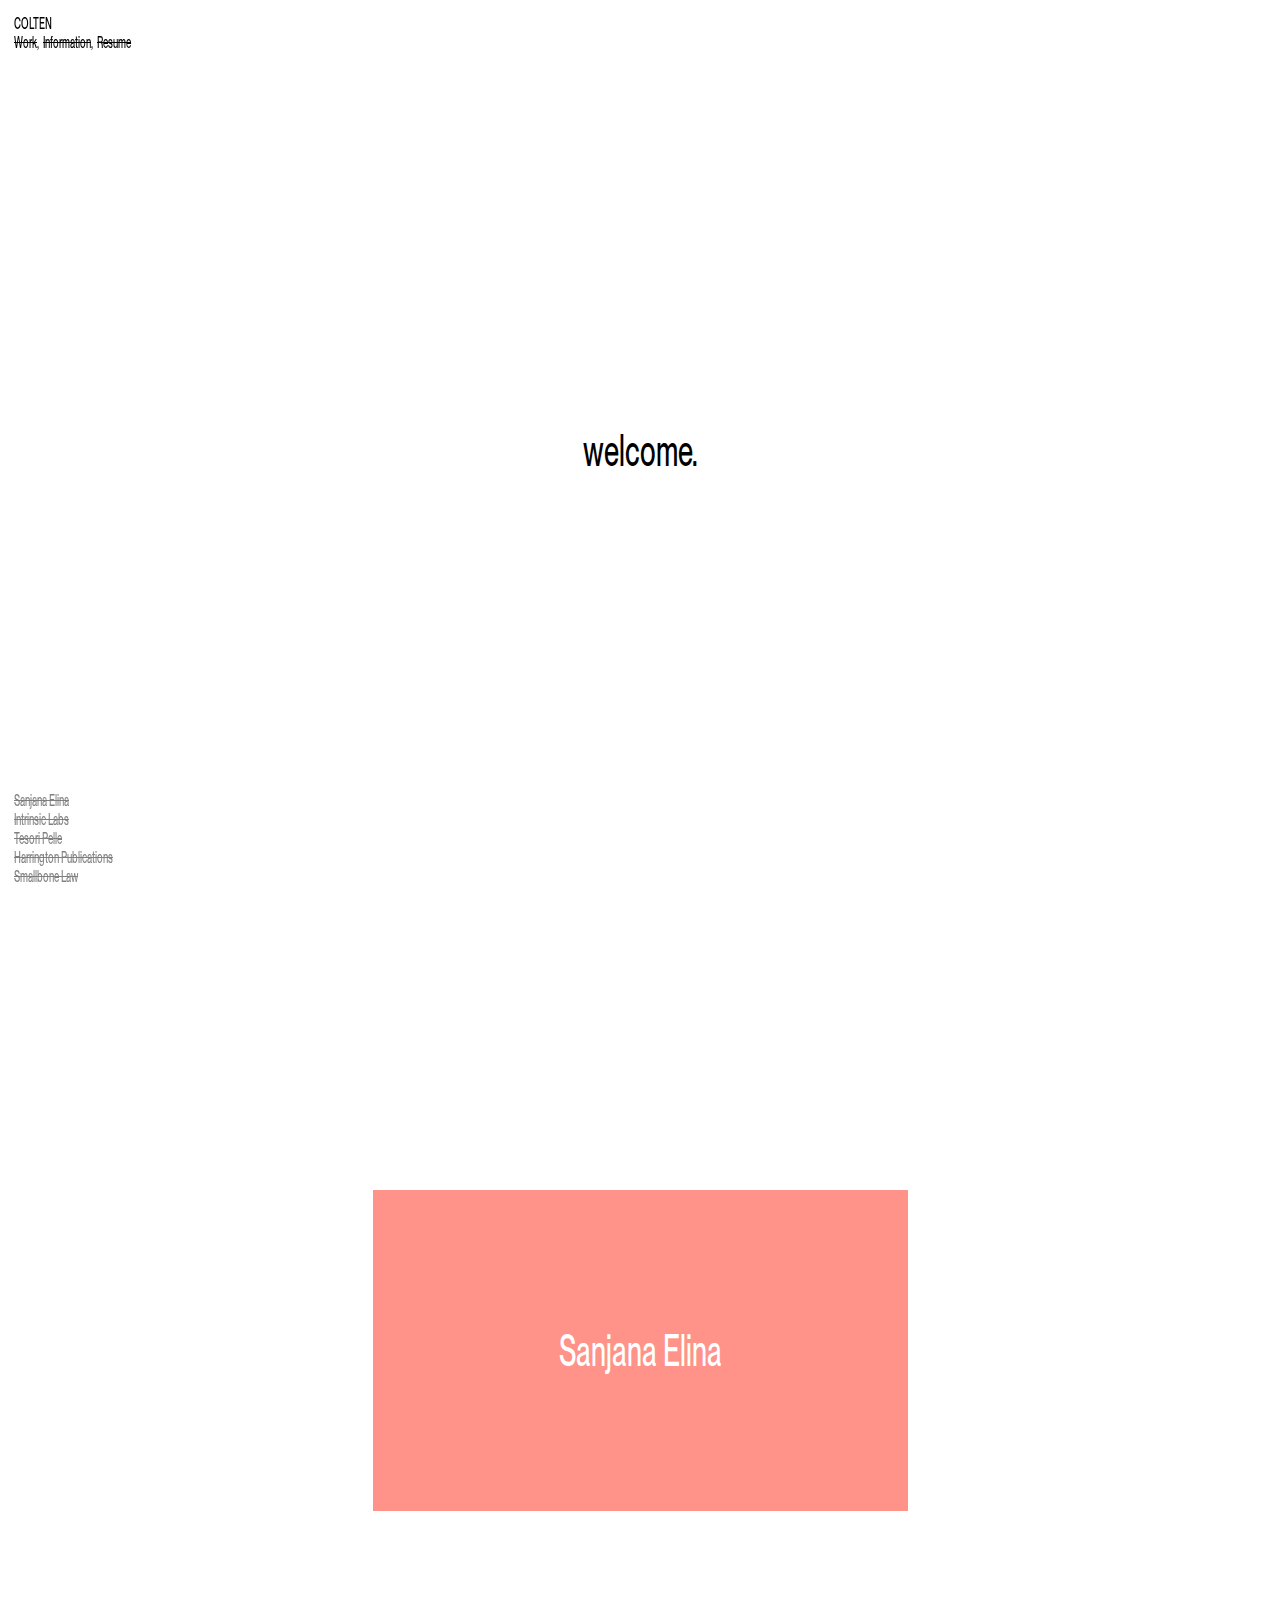
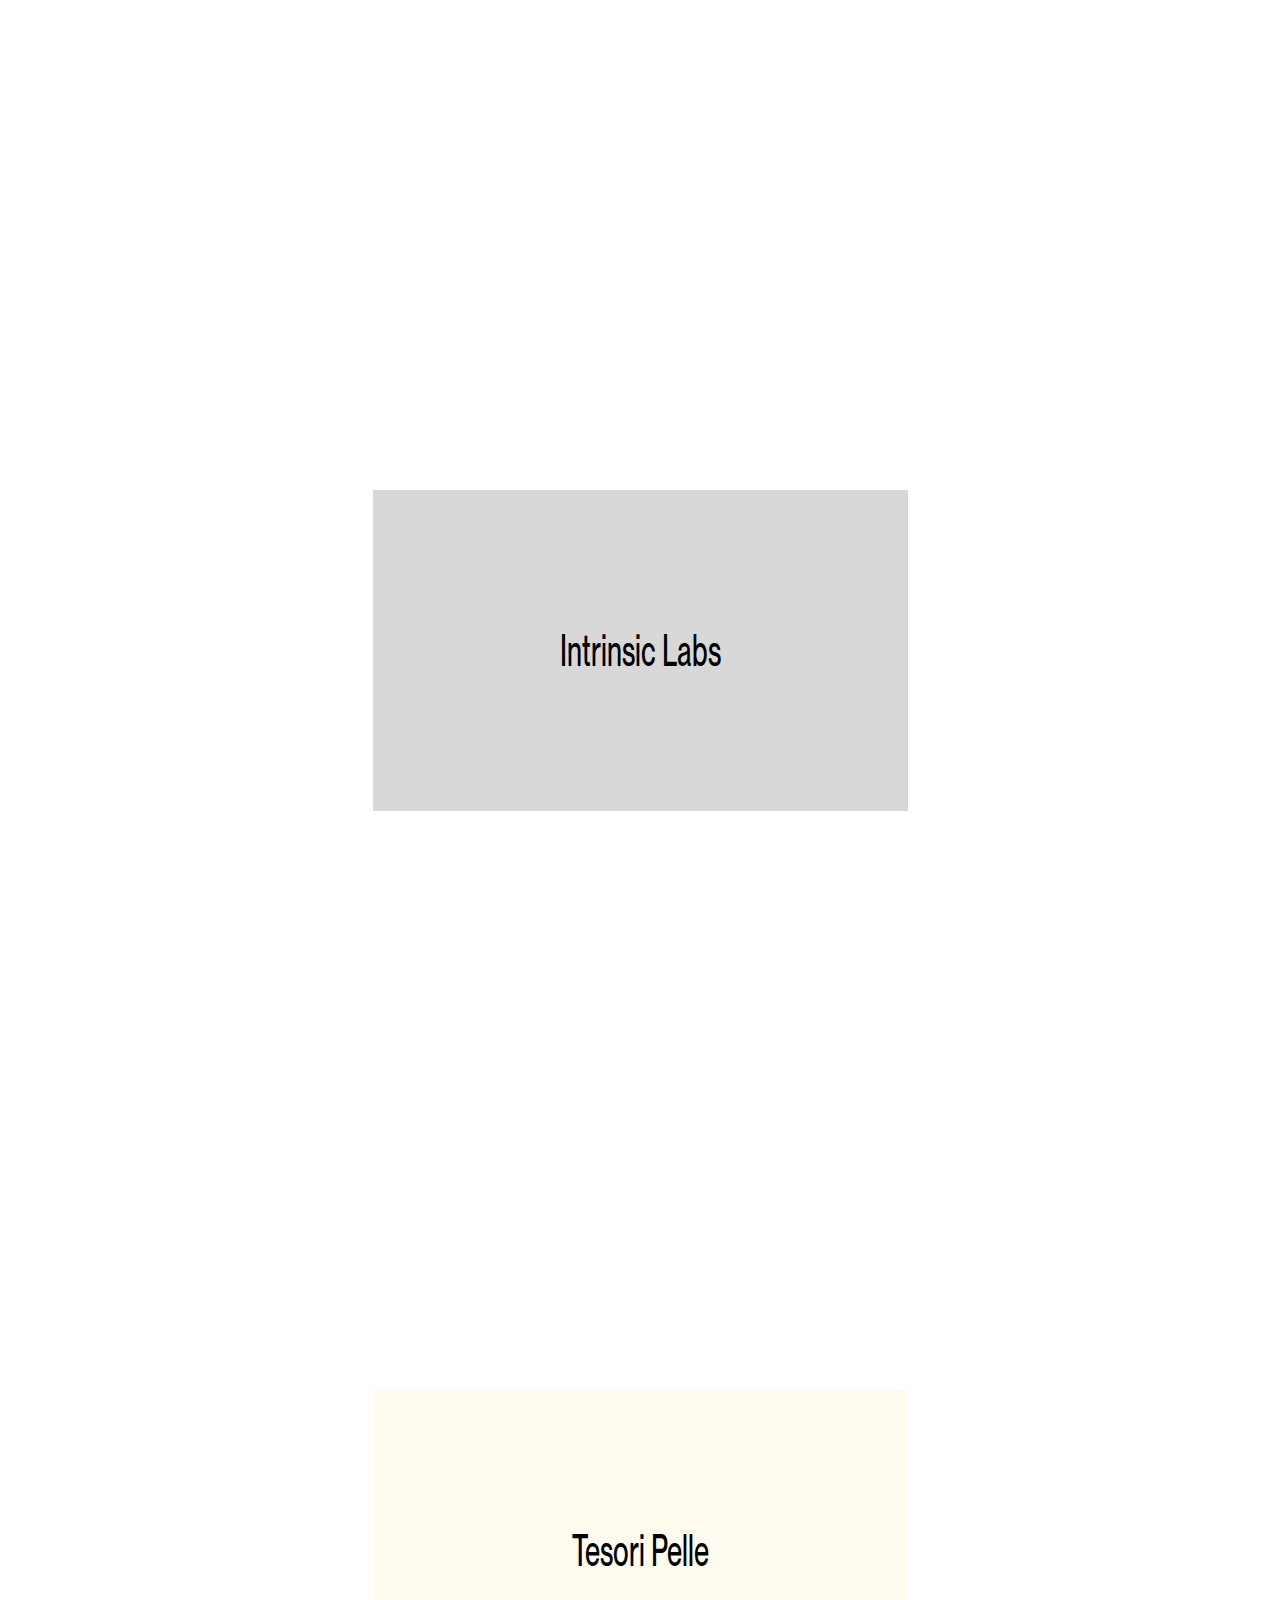
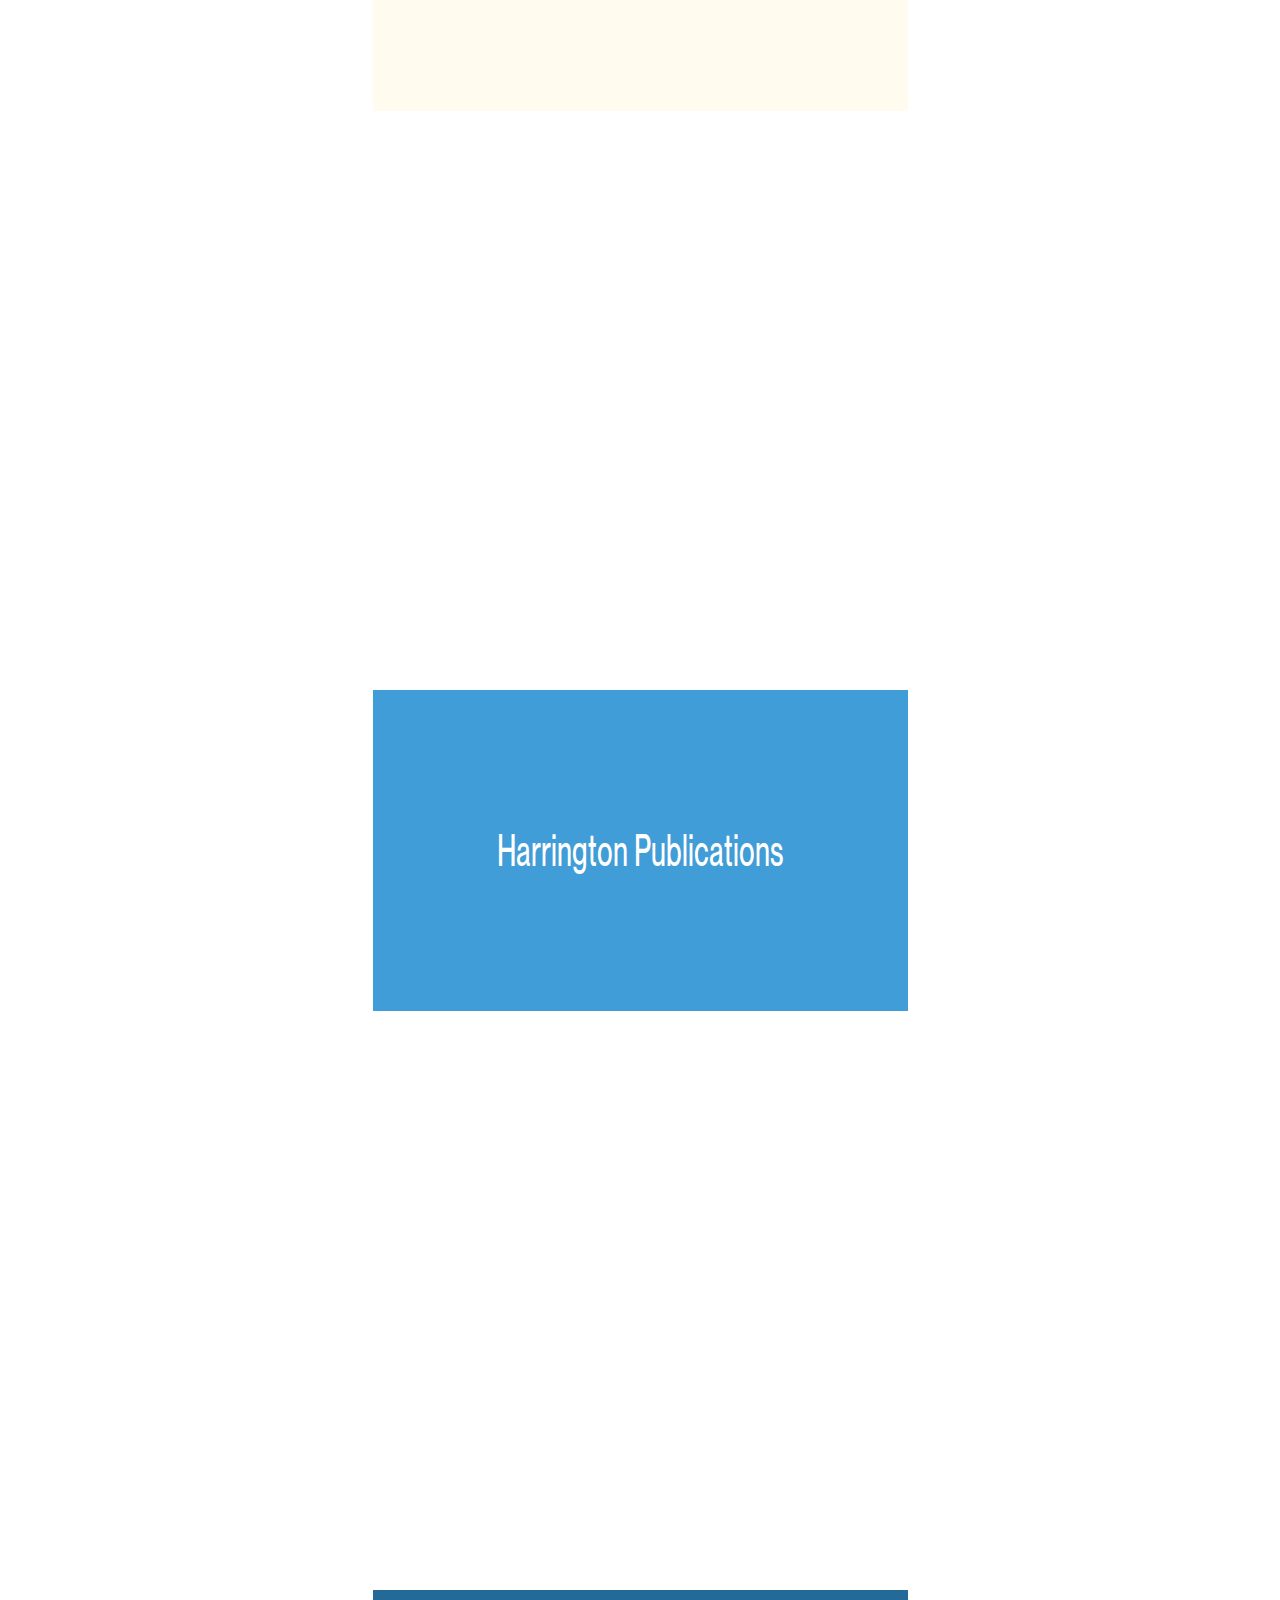
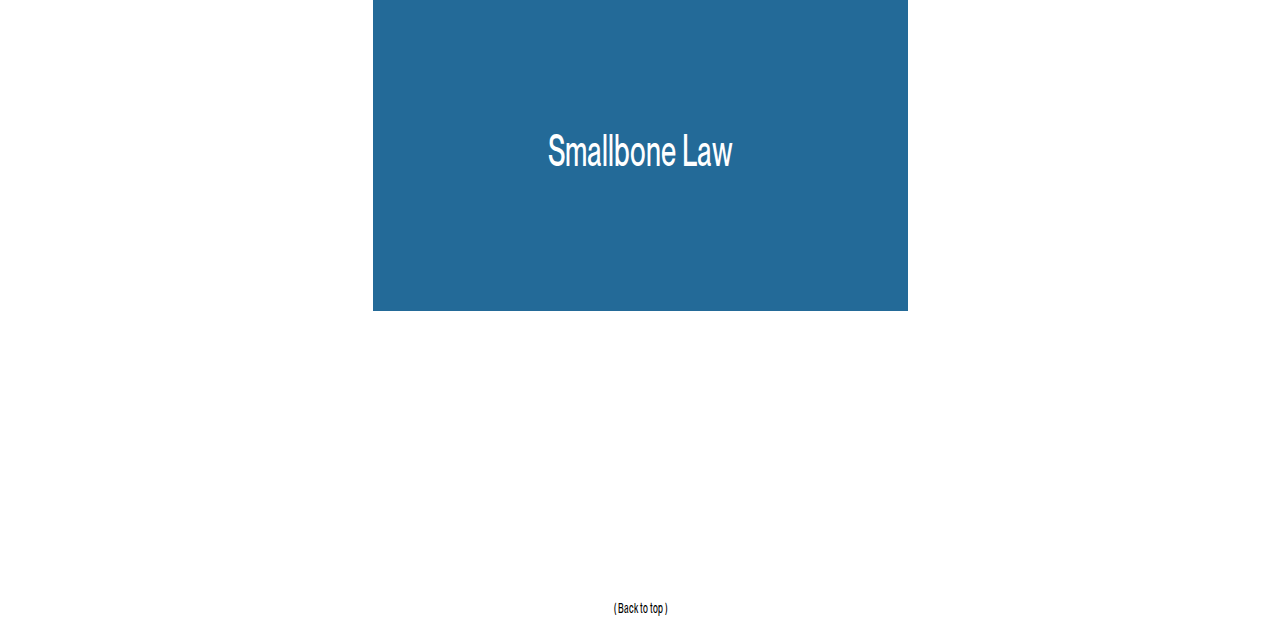
<file: index.html>
<!DOCTYPE html>
<html lang="en">
  <head>
    <meta charset="UTF-8" />
    <meta name="viewport" content="width=device-width, initial-scale=1.0" />
    <title>COLTEN</title>
    <link
      rel="icon"
      type="image/x-icon"
      href="/assets/favicon_io/favicon.ico"
    />
    <link rel="stylesheet" href="css/styles.css" />
  </head>
  <body>
    <div id="nav-header"></div>
    <div id="nav-footer"></div>

    <!--  -->
    <section id="welcome-message">
      <div class="center-screen h1">welcome.</div>
    </section>
    <!--  -->

    <!-- MOBILE MODAL -->
    <div id="mobile-modal" class="mobile-modal">
      <div class="modal-content">
        <div class="modal-details-wrapper">
          <div class="more-info-modal">
            <div class="container">
              <div id="modal-publish-year-01" class="caps"></div>
              <div id="modal-category-01" class="caps"></div>
            </div>
            <div id="modal-description-01" class="m-desc"></div>
          </div>
          <a class="unstyle-link">
            <span class="close-btn" id="close-btn">CLOSE &nbsp;&times;</span>
          </a>
        </div>
      </div>
    </div>
    <!--  -->

    <!-- SANJANA ELINA -->
    <section id="project02" class="center-screen">
      <div class="card-wrapper">
        <a
          href="https://sanjanaelina.com/"
          target="_blank"
          id="anchor-wrapper"
          class="unstyle-link"
        >
          <div class="h1 white-text card project-2-color">Sanjana Elina</div>
        </a>
        <div class="more-info">
          <div class="container">
            <div id="publish-year-02" class="caps"></div>
            <div id="category-02" class="caps"></div>
          </div>
          <div id="description-02"></div>
        </div>
        <div class="more-info-button">
          <a class="unstyle-link">
            <div class="more-info-btn caps">More info +</div>
          </a>
        </div>
      </div>
    </section>
    <!--  -->

    <!-- INTRINSIC LABS -->
    <section id="project01" class="center-screen">
      <div class="card-wrapper">
        <a
          href="https://intrinsiclabs.co/"
          target="_blank"
          id="anchor-wrapper"
          class="unstyle-link"
        >
          <div class="h1 card project-1-color">Intrinsic Labs</div>
        </a>

        <div class="more-info">
          <div class="container">
            <div id="publish-year-01" class="caps"></div>
            <div id="category-01" class="caps"></div>
          </div>
          <div id="description-01"></div>
        </div>
        <div class="more-info-button">
          <a class="unstyle-link">
            <div class="more-info-btn caps">More info +</div>
          </a>
        </div>
      </div>
    </section>
    <!--  -->

    <!-- TESORI PELLE -->
    <section id="project03" class="center-screen">
      <div class="card-wrapper">
        <a
          href="https://tesoripelle.com/"
          target="_blank"
          id="anchor-wrapper"
          class="unstyle-link"
        >
          <div class="h1 black-text card project-3-color">Tesori Pelle</div>
        </a>
        <div class="more-info">
          <div class="container">
            <div id="publish-year-03" class="caps"></div>
            <div id="category-03" class="caps"></div>
          </div>
          <div id="description-03"></div>
        </div>
        <div class="more-info-button">
          <a class="unstyle-link">
            <div class="more-info-btn caps">More info +</div>
          </a>
        </div>
      </div>
    </section>
    <!--  -->

    <!-- HARRINGTON PUBLICATIONS -->
    <section id="project05" class="center-screen">
      <div class="card-wrapper">
        <a
          href="https://himpublications.com/"
          target="_blank"
          id="anchor-wrapper"
          class="unstyle-link"
        >
          <div class="h1 white-text card project-5-color">
            Harrington Publications
          </div>
        </a>
        <div class="more-info">
          <div class="container">
            <div id="publish-year-05" class="caps"></div>
            <div id="category-05" class="caps"></div>
          </div>
          <div id="description-05"></div>
        </div>
        <div class="more-info-button">
          <a class="unstyle-link">
            <div class="more-info-btn caps">More info +</div>
          </a>
        </div>
      </div>
    </section>
    <!--  -->

    <!-- SMALLBONE LAW -->
    <section id="project06" class="center-screen">
      <div class="card-wrapper">
        <a
          href="https://smallbone-law.webflow.io/"
          target="_blank"
          id="anchor-wrapper"
          class="unstyle-link"
        >
          <div class="h1 white-text card project-6-color">Smallbone Law</div>
        </a>
        <div class="more-info">
          <div class="container">
            <div id="publish-year-06" class="caps"></div>
            <div id="category-06" class="caps"></div>
          </div>
          <div id="description-06"></div>
        </div>
        <div class="more-info-button">
          <a class="unstyle-link">
            <div class="more-info-btn caps">More info +</div>
          </a>
        </div>
      </div>
    </section>
    <!--  -->

    <!-- BENDERWORKS -->
    <!-- DISPLAY NONE -->
    <section style="display: none" id="project04" class="center-screen">
      <div class="card-wrapper">
        <a href="" target="_blank" id="anchor-wrapper" class="unstyle-link">
          <div class="h1 white-text card project-4-color">BenderWorks</div>
        </a>
        <div class="more-info">
          <div class="container">
            <div id="publish-year-04" class="caps"></div>
            <div id="category-04" class="caps"></div>
          </div>
          <div id="description-04"></div>
        </div>
        <div class="more-info-button">
          <a class="unstyle-link">
            <div class="more-info-btn caps">More info +</div>
          </a>
        </div>
      </div>
    </section>
    <!--  -->

    <!-- UNGER BUILDERS -->
    <!-- DISPLAY NONE -->
    <section style="display: none" id="project07" class="center-screen">
      <div class="card-wrapper">
        <a
          href="https://ungerbuilders.com/"
          target="_blank"
          id="anchor-wrapper"
          class="unstyle-link"
        >
          <div class="h1 white-text card project-7-color">Unger Builders</div>
        </a>
        <div class="more-info">
          <div class="container">
            <div id="publish-year-07" class="caps"></div>
            <div id="category-07" class="caps"></div>
          </div>
          <div id="description-07"></div>
        </div>
        <div class="more-info-button">
          <a class="unstyle-link">
            <div class="more-info-btn caps">More info +</div>
          </a>
        </div>
      </div>
    </section>
    <!--  -->

    <!-- TUNETROVE -->
    <!-- DISPLAY NONE -->
    <section style="display: none" id="project08" class="center-screen">
      <div class="card-wrapper">
        <a href="" target="_blank" id="anchor-wrapper" class="unstyle-link">
          <div class="h1 black-text card project-8-color">TuneTrove</div>
        </a>
        <div class="more-info">
          <div class="container">
            <div id="publish-year-08" class="caps"></div>
            <div id="category-08" class="caps"></div>
          </div>
          <div id="description-08"></div>
        </div>
        <div class="more-info-button">
          <a class="unstyle-link">
            <div class="more-info-btn caps">More info +</div>
          </a>
        </div>
      </div>
    </section>
    <!--  -->

    <!-- WEATHERBY -->
    <!-- DISPLAY NONE -->
    <section style="display: none" id="project09" class="center-screen">
      <div class="card-wrapper">
        <a
          href="https://weatherbyapp.onrender.com/"
          target="_blank"
          id="anchor-wrapper"
          class="unstyle-link"
        >
          <div class="h1 white-text card project-9-color">Weatherby App</div>
        </a>
        <div class="more-info">
          <div class="container">
            <div id="publish-year-09" class="caps"></div>
            <div id="category-09" class="caps"></div>
          </div>
          <div id="description-09"></div>
        </div>
        <div class="more-info-button">
          <a class="unstyle-link">
            <div class="more-info-btn caps">More info +</div>
          </a>
        </div>
      </div>
    </section>
    <!--  -->

    <a id="scroll-indicator" class="unstyle-link small">( Back to top )</a>

    <!-- <script src="/js/smooth-scroll.js"></script> -->
    <script src="js/main-page.js"></script>
  </body>
</html>
</file>
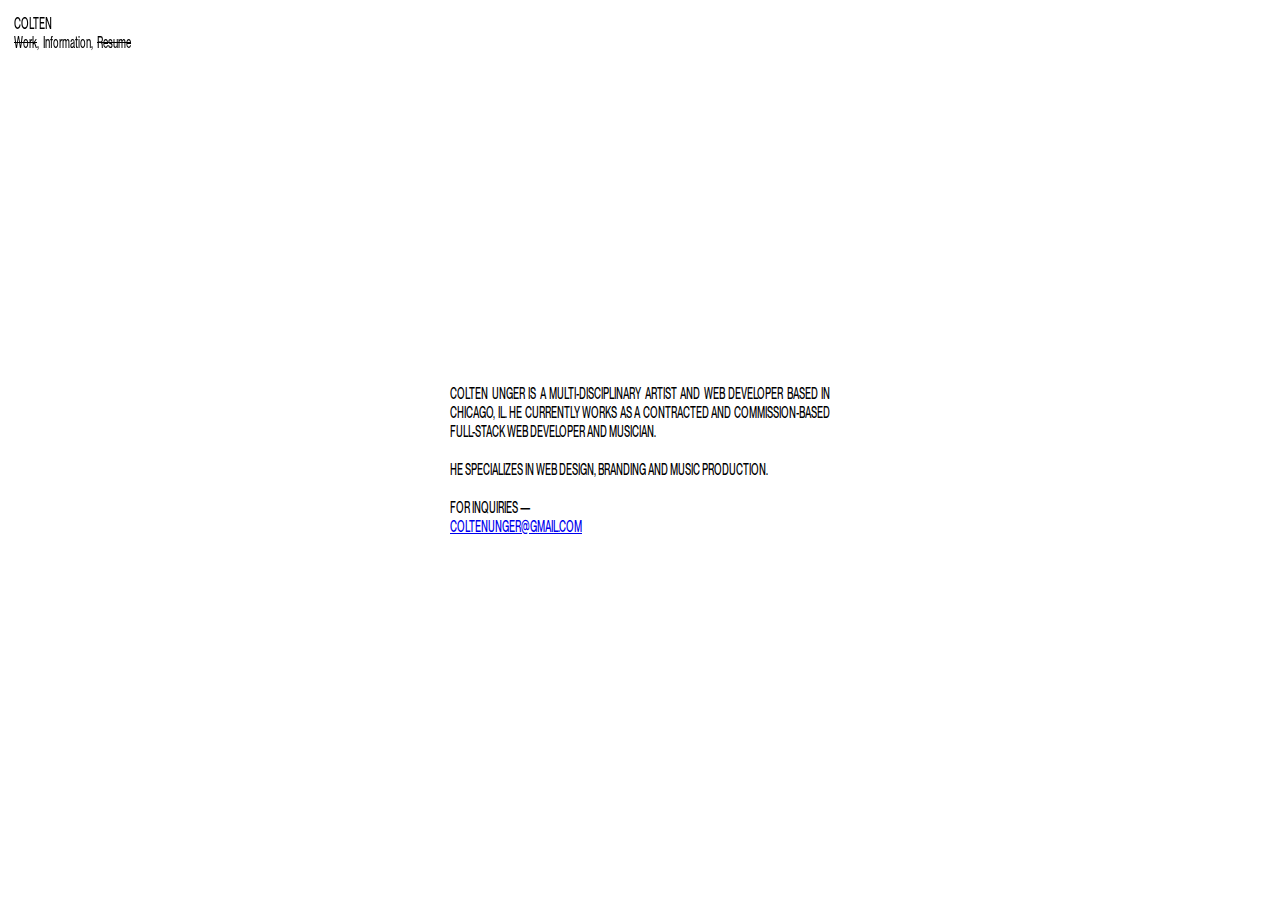
<file: information.html>
<!DOCTYPE html>
<html lang="en">
  <head>
    <meta charset="UTF-8" />
    <meta name="viewport" content="width=device-width, initial-scale=1.0" />
    <title>COLTEN—Info</title>
    <link rel="stylesheet" href="css/styles.css" />
  </head>
  <body style="overflow: hidden">
    <div id="nav-header"></div>

    <!--  -->
    <div class="bio-alignment">
      <div class="bio-container">
        <!-- <div class="caps underline">About</div> -->
        <br />
        <div class="caps">
          Colten Unger is a multi-disciplinary artist and web developer based in
          Chicago, IL. He currently works as a contracted and commission-based
          full-stack web developer and musician. <br /><br />
          He specializes in web design, branding and music production.<br /><br />
          <div style="text-align-last: auto">
            For inquiries — <br />
            <a href="mailto:coltenunger@gmail.com"> coltenunger@gmail.com </a>
          </div>
        </div>
      </div>
    </div>
    <!--  -->

    <script src="js/other-pages.js"></script>

    <style>
      /* Create the dot using ::after */
      .navlink-container-l::after {
        content: "•"; /* Unicode dot character */
        position: absolute;
        right: -8px; /* Adjust this value to position the dot */
        opacity: 0; /* Hidden by default */
        color: #000;
      }

      /* Show dot on hover */
      .navlink:hover::after {
        opacity: 1;
      }

      /* Show dot for active/current page */
      .navlink.w--current::after {
        opacity: 1;
      }

      .navlink-container-r::after {
        content: "•"; /* Unicode dot character */
        position: absolute;
        left: -8px; /* Adjust this value to position the dot */
        opacity: 0; /* Hidden by default */
        color: #000;
      }

      /* Show dot on hover */
      .navlink:hover::after {
        opacity: 1;
      }

      /* Show dot for active/current page */
      .navlink.w--current::after {
        opacity: 1;
      }
    </style>
  </body>
</html>
</file>
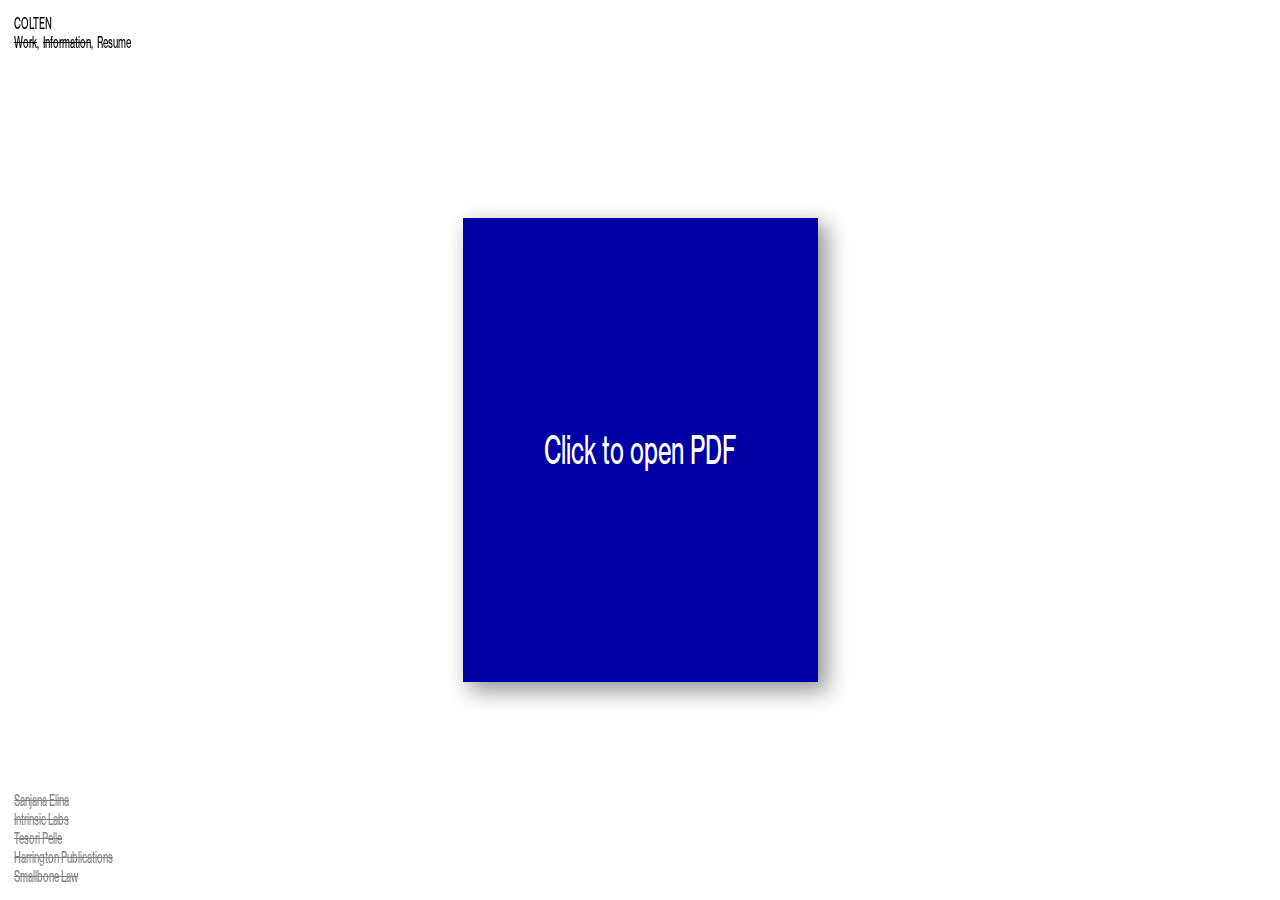
<file: resume.html>
<!DOCTYPE html>
<html lang="en">
  <head>
    <meta charset="UTF-8" />
    <meta name="viewport" content="width=device-width, initial-scale=1.0" />
    <title>COLTEN</title>
    <link rel="stylesheet" href="css/styles.css" />
  </head>

  <body style="overflow: hidden">
    <div id="nav-header"></div>
    <div id="nav-footer"></div>

    <!--  -->
    <div class="center-screen">
      <a
        href="/assets/coltenunger-cv.pdf"
        target="_blank"
        rel="noopener noreferrer"
        class="pdf-container unstyle-link"
      >
        <div class="h2 white-text">Click to open PDF</div>
      </a>
    </div>
    <!--  -->

    <script src="js/other-pages.js"></script>
  </body>
</html>
</file>
<file: css/styles.css>
@font-face {
  font-family: "OTNeueMontreal-MediumSqueezed";
  src: url("/assets/fonts/OTNeueMontreal-MediumSqueezed.otf") format("opentype");
  font-weight: 500;
}

:root {
  --global-padding: 14px;
}

html {
  font-size: 10px;
}

body {
  cursor: url("/assets/windows-95-98-arrow.cur"), auto;
  background-color: white;
  color: black;
  overflow-x: hidden;
  overscroll-behavior: none;
  padding: 0;
  margin: 0;
  font-family: "OTNeueMontreal-MediumSqueezed", "Times New Roman", serif;
  font-size: 1.6rem;
  /* margin: var(--global-padding); */
}

a {
  cursor: url("/assets/windows-95-98-pointer.cur"), pointer;
}

.h1 {
  font-size: 6.5rem;
}

.h2 {
  font-size: 4rem;
}

.paragraph {
  font-size: 1.8rem;
}

.small {
  font-size: 1.4rem;
}

.strikethrough {
  text-decoration: line-through;
}

.caps {
  text-transform: uppercase;
}

.white-text {
  color: white;
}

.black-text {
  color: black;
}

.underline {
  text-decoration: underline;
}

.unstyle-link {
  text-decoration: none;
  color: inherit;
}

#scroll-indicator {
  display: flex;
  justify-content: center;
  align-items: center;
  margin-bottom: var(--global-padding);
}

.top-left {
  position: fixed;
  top: var(--global-padding);
  left: var(--global-padding);
  z-index: 1;
  filter: invert();
  mix-blend-mode: difference;
}

.center-screen {
  display: flex;
  justify-content: center;
  align-items: center;
  width: 100vw; /* not sure if this was fucking the section up or not */
  height: 100vh;
}

.bottom-left {
  display: flex;
  flex-direction: column;
  align-items: flex-start;
  position: fixed;
  bottom: var(--global-padding);
  left: var(--global-padding);
  z-index: 1;
  filter: invert();
  mix-blend-mode: difference;
}

#project-1-navlink,
#project-2-navlink,
#project-3-navlink,
#project-4-navlink,
#project-5-navlink,
#project-6-navlink,
#project-7-navlink,
#project-8-navlink,
#project-9-navlink {
  opacity: 0.5;
}

.active-navlink {
  opacity: 1 !important;
}

#project-1-navlink:hover,
#project-2-navlink:hover,
#project-3-navlink:hover,
#project-4-navlink:hover,
#project-5-navlink:hover,
#project-6-navlink:hover,
#project-7-navlink:hover,
#project-8-navlink:hover,
#project-9-navlink:hover {
  opacity: 1 !important;
  text-decoration: none;
}

section {
  position: relative;
}

.nav-options {
  display: flex;
}

.card-wrapper {
  display: flex;
  flex-direction: column;
  align-items: end;
}

/* MODAL START */

.mobile-modal {
  font-size: 10px;
  position: fixed;
  display: none;
  visibility: hidden;
  top: 0;
  left: 0;
  width: 100%;
  height: 100%;
  background-color: rgba(0, 0, 0, 0.5); /* Transparent black background */

  justify-content: center;
  align-items: center;
  z-index: 1000;
}

.more-info-modal {
  display: flex;
  flex-direction: column;
  gap: 1.5rem;
  width: 80%;
}

.m-desc {
  width: 70%;
}

.modal-content {
  background: white;
  padding: 1rem;
  box-shadow: 8px 8px 20.1px 2px rgba(0, 0, 0, 0.39);
  text-align: left;
  width: 260px;
  /* max-width: 90%; Ensure it looks good on smaller screens */
}

.modal-details-wrapper {
  display: flex;
  justify-content: space-between;
  flex-direction: row;
}

.modal-details-wrapper a {
  align-content: end;
}

.close-btn {
  display: flex;
  justify-content: end;
}

.close-btn:hover {
  text-decoration: underline;
}

/* MODAL END */

.card {
  text-transform: capitalize;
  width: 695px;
  height: 417px;
  display: flex;
  justify-content: center;
  align-items: center;
  text-align: center;
}

.project-1-color {
  background-color: #d8d8d8;
}

.project-2-color {
  background-color: #ff9389;
}

.project-3-color {
  background-color: #fffbef;
}

.project-4-color {
  background-color: #151515;
}

.project-5-color {
  background-color: #409dd7;
}

.project-6-color {
  background-color: #236a98;
}

.project-7-color {
  background-color: #003e7e;
}

.project-8-color {
  background-color: #ffdcbd;
}

.project-9-color {
  background-color: #6793f4;
}

.more-info {
  display: flex;
  flex-direction: column;
  gap: 36px;
  width: 300px;
  position: absolute;
  left: var(--global-padding);
  /* left: 0; */
  top: 50%;
  transform: translateY(-50%);
  opacity: 0;
  visibility: hidden;
  transition: opacity 0.3s ease, visibility 0.3s ease;

  filter: invert();
  mix-blend-mode: difference;
}

#anchor-wrapper:hover + .more-info {
  opacity: 1;
  visibility: visible;
}

.more-info-btn {
  display: none;
  visibility: hidden;
  margin-top: 0.5rem;
  /* font-size: 10px; */
}

.more-info-btn:hover {
  text-decoration: underline;
}

.container {
  display: flex;
  flex-direction: column;
  gap: 0.5rem;
}

.bio-alignment {
  display: flex;
  justify-content: center;
  align-items: center;
  height: 100vh;
}

.bio-container {
  display: flex;
  justify-content: center;
  text-align: justify;
  /* text-align-last: justify; */
  flex-direction: column;
  width: 380px;
}

.pdf-container {
  width: 400px;
  height: 523px;
  background-color: #0000a5;
  box-shadow: 8px 8px 20.1px 2px rgba(0, 0, 0, 0.39);
  display: flex;
  justify-content: center;
  align-items: center;
  transition: transform 0.3s ease, box-shadow 0.3s ease;
}

.pdf-container:hover {
  transform: translate(-5px, -5px); /* Move up slighty up (-Y) and left (-X) */
  box-shadow: 8px 8px 30.1px 8px rgba(0, 0, 0, 0.39);
}

#work-navlink:hover {
  text-decoration: none;
}

#work-navlink:active {
  text-decoration: underline;
}

#info-navlink:hover {
  text-decoration: none;
}

#info-navlink:active {
  text-decoration: underline;
}

#resume-navlink:hover {
  text-decoration: none;
}

#resume-navlink:active {
  text-decoration: underline;
}

/* MEDIA QUERIES | SMALLER DESKTOP */
@media (max-width: 1320px) {
  .h1 {
    font-size: 4.5rem;
  }

  .card {
    width: 535px;
    height: 321px;
  }

  .more-info {
    width: 240px;
  }

  .pdf-container {
    width: 355px;
    height: 464.16px;
  }
}

/* MEDIA QUERIES | MOBILE AND TABLET */
@media (max-width: 768px) and (max-width: 1024px) {
  body {
    font-size: 1.4rem; /* maybe make this 1rem? */
  }

  .h1 {
    font-size: 3.3rem;
  }

  .h2 {
    font-size: 2.5rem;
  }

  .paragraph {
    font-size: 1.8rem;
  }

  .small {
    font-size: 1.2rem;
  }

  .center-screen {
    width: auto; /* might need to remove this if content on mobile is not center */
  }

  section {
    position: relative;
  }

  .nav-options {
    display: flex;
  }

  .mobile-modal {
    visibility: visible;
  }

  .card {
    width: 254px;
    height: 310px;
  }

  #anchor-wrapper:hover + .more-info {
    opacity: 0;
    visibility: hidden;
  }

  .more-info-btn {
    display: flex;
    visibility: visible;
  }

  .bio-alignment {
    justify-content: left;
    margin-left: var(--global-padding);
  }

  .bio-container {
    width: 326px;
  }

  .pdf-container {
    width: 255px;
    height: 333px;
    transition: none;
  }

  .pdf-container:hover {
    transform: none;
    box-shadow: 8px 8px 20.1px 2px rgba(0, 0, 0, 0.39);
  }
}

/* SCROLLBAR */
::-webkit-scrollbar {
  width: 16px;
  height: 16px;
  background: none;
}

::-webkit-scrollbar-thumb,
::-webkit-scrollbar-button {
  width: 16px;
  height: 16px;
  background: silver;
  box-shadow: inset 1px 1px #dfdfdf, inset -1px -1px gray;
  border: 1px solid;
  border-color: silver #000 #000 silver;
}

::-webkit-scrollbar-track {
  image-rendering: optimizeSpeed;
  image-rendering: pixelated;
  image-rendering: optimize-contrast;
  background-image: url("[data-uri]");
  background-position: 0 0;
  background-repeat: repeat;
  background-size: 2px;
}

::-webkit-scrollbar-button {
  background-repeat: no-repeat;
  background-size: 16px;
}

::-webkit-scrollbar-button:single-button:vertical:decrement {
  background-image: url("[data-uri]");
}

::-webkit-scrollbar-button:single-button:vertical:increment {
  background-image: url("[data-uri]");
}

::-webkit-scrollbar-button:single-button:horizontal:decrement {
  background-image: url("[data-uri]");
}

::-webkit-scrollbar-button:single-button:horizontal:increment {
  background-image: url("[data-uri]");
}

::-webkit-scrollbar-corner {
  background: silver;
}
</file>
